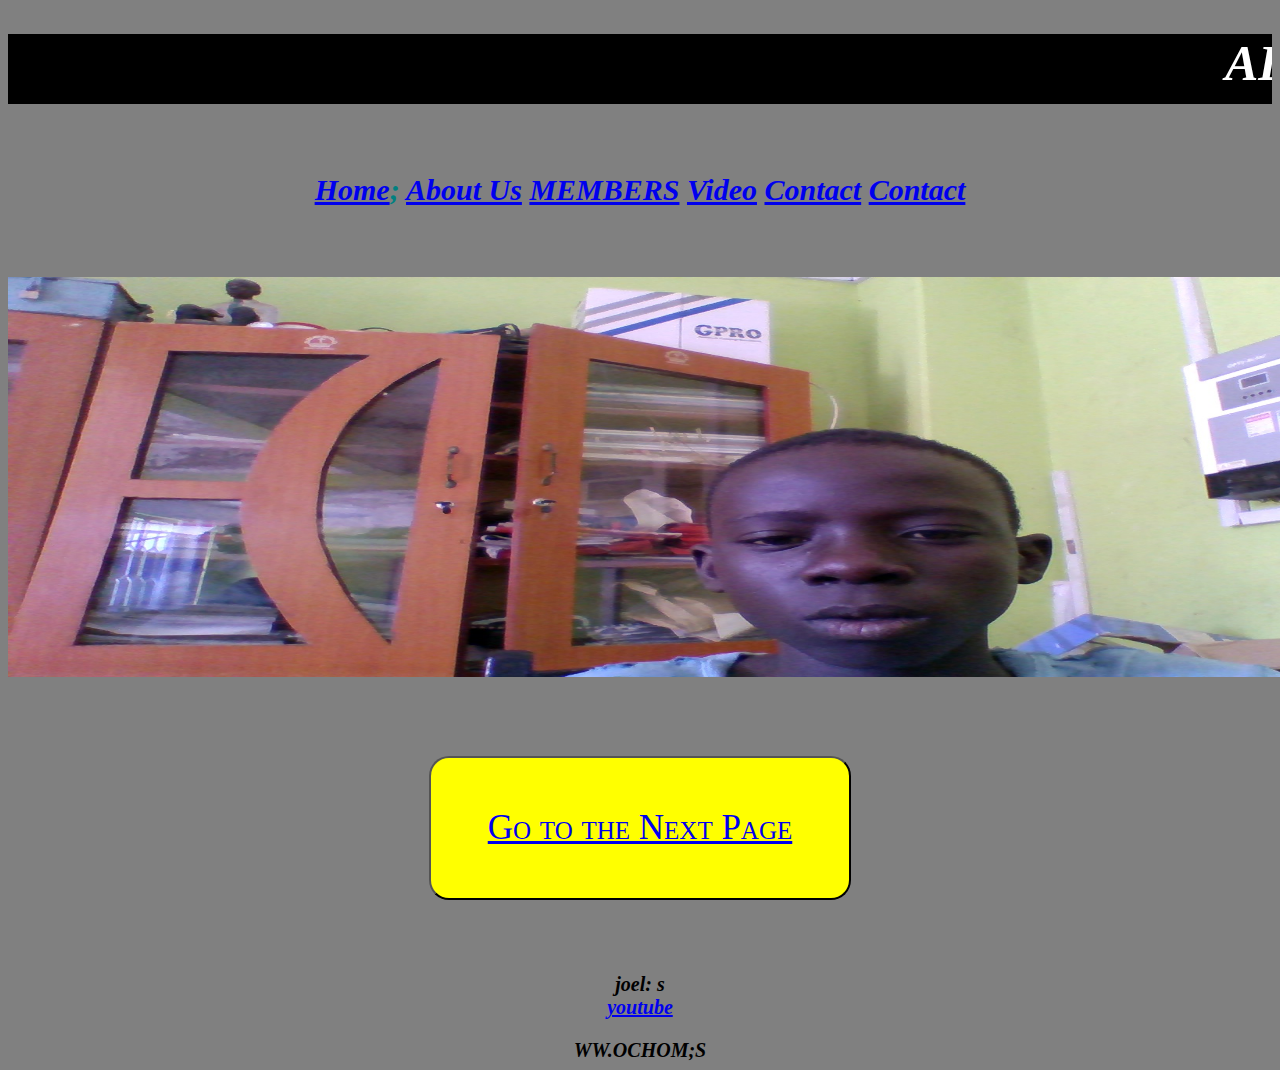
<file: index.html>
<!DOCTYPE HTML>
<html>
<link rel="stylesheet" href="/style.css">
	<h1><marquee><head> ABOUT COMPUTER CLUB MEMBERS WEBPAGE</h1></marquee>
		<title>LINKING</title>
	</head>
	<body>
	<h6>
	<a href="Home.html">Home</a>;
	<a href="About us.html">About Us</a>
	<a href="Members.html">MEMBERS</a>
	<a href="Video.html">Video</a>
	<a href="Gallery.html">Contact</a>
	<a href="contact.html">Contact</a>
	</h6>
	
<img src="/g.jpg" height="400" width="1500">


		<h3><button><a href="index2.html">Go to the Next Page</a></button></h3>
		<!--<h3><button><a href="index2.html">Go to the previous page</a></button></h3>-->
		
		
		<footer>
  <p>joel: s<br>
  <a href="Emai lto joelochome@gmail.com">youtube</a></p>
</footer>
		
  
	</body>
</html>
WW.OCHOM;S
</file>
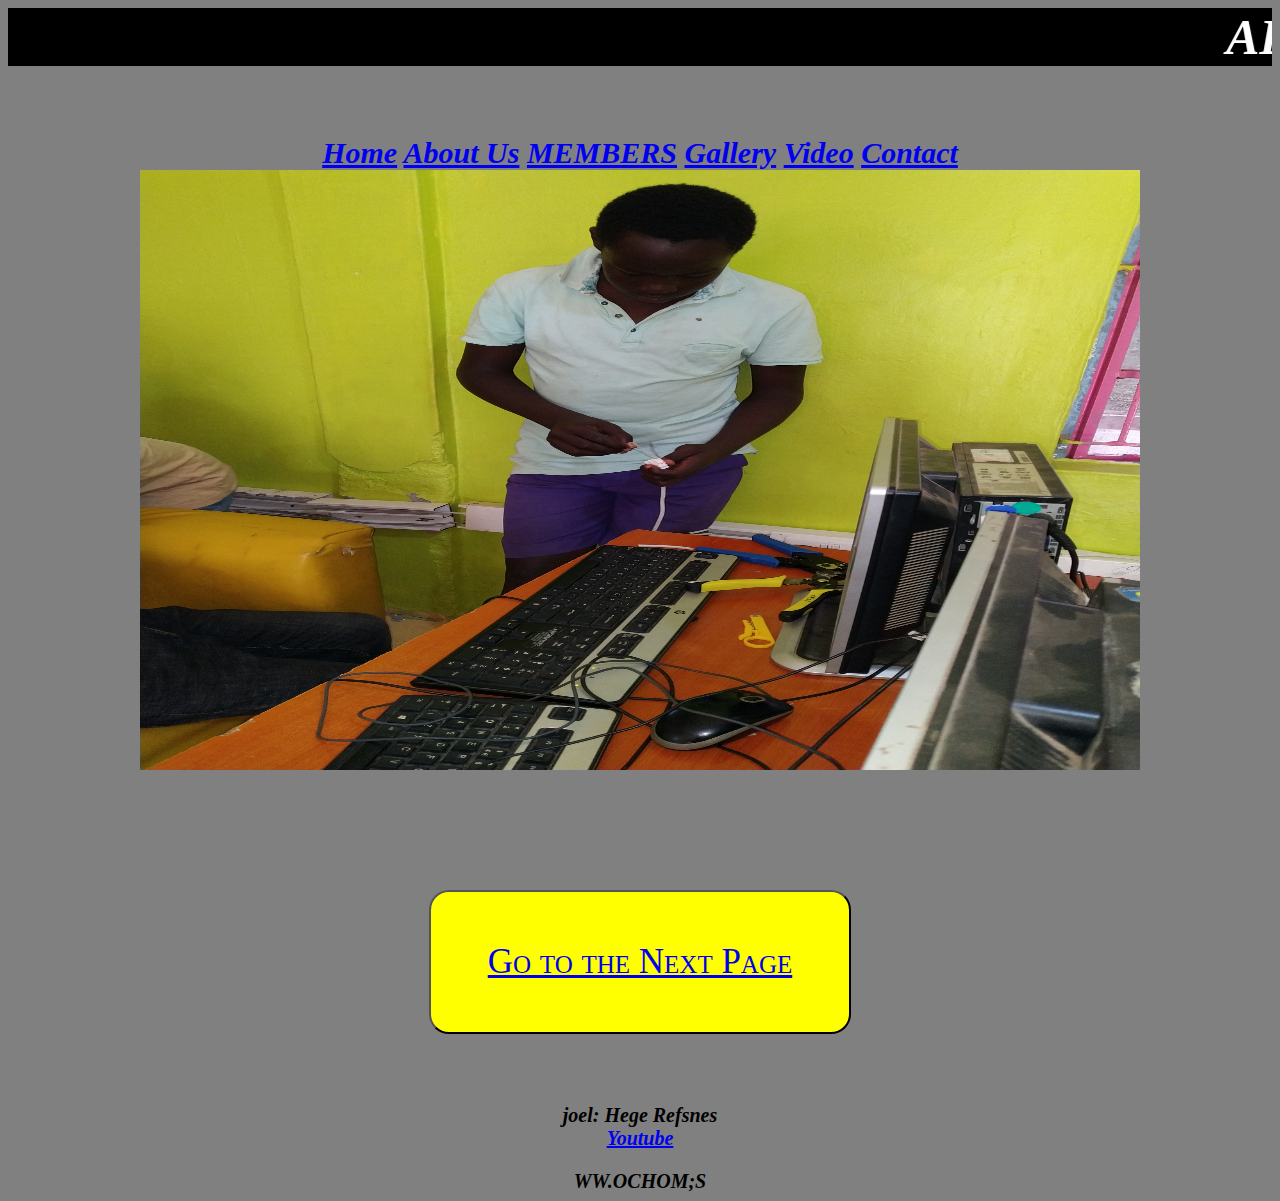
<file: About us.html>
<DOCTYPE HTML>
<html>
<link rel="stylesheet" href="/style.css">
	<h1><marquee><head> ABOUT COMPUTER CLUB MEMBERS WEBPAGE</h1></marquee>
		<title>LINKING</title>
	</head>
	<body>
	<h6>
	<a href="Home.html">Home</a>
	<a href="About us.html">About Us</a>
	<a href="Members.html">MEMBERS</a>
	<a href="Gallery.html">Gallery</a>
	<a href="Video.html">Video</a>
	<a href="Contact.html">Contact</a>
		<img src="/2.jpg" height="600" width="1000">
     </h6
	 

	 
	
		<h3><button><a href="index2.html">Go to the Next Page</a></button></h3>
		<!--<h3><button><a href="index2.html">Go to the previous page</a></button></h3>-->
		
		<footer>
  <p>joel: Hege Refsnes<br>
  <a href="Emailto joelochome@gmail.com">Youtube</a></p>
</footer>

		
	</body>
</html>
WW.OCHOM;S
</file>
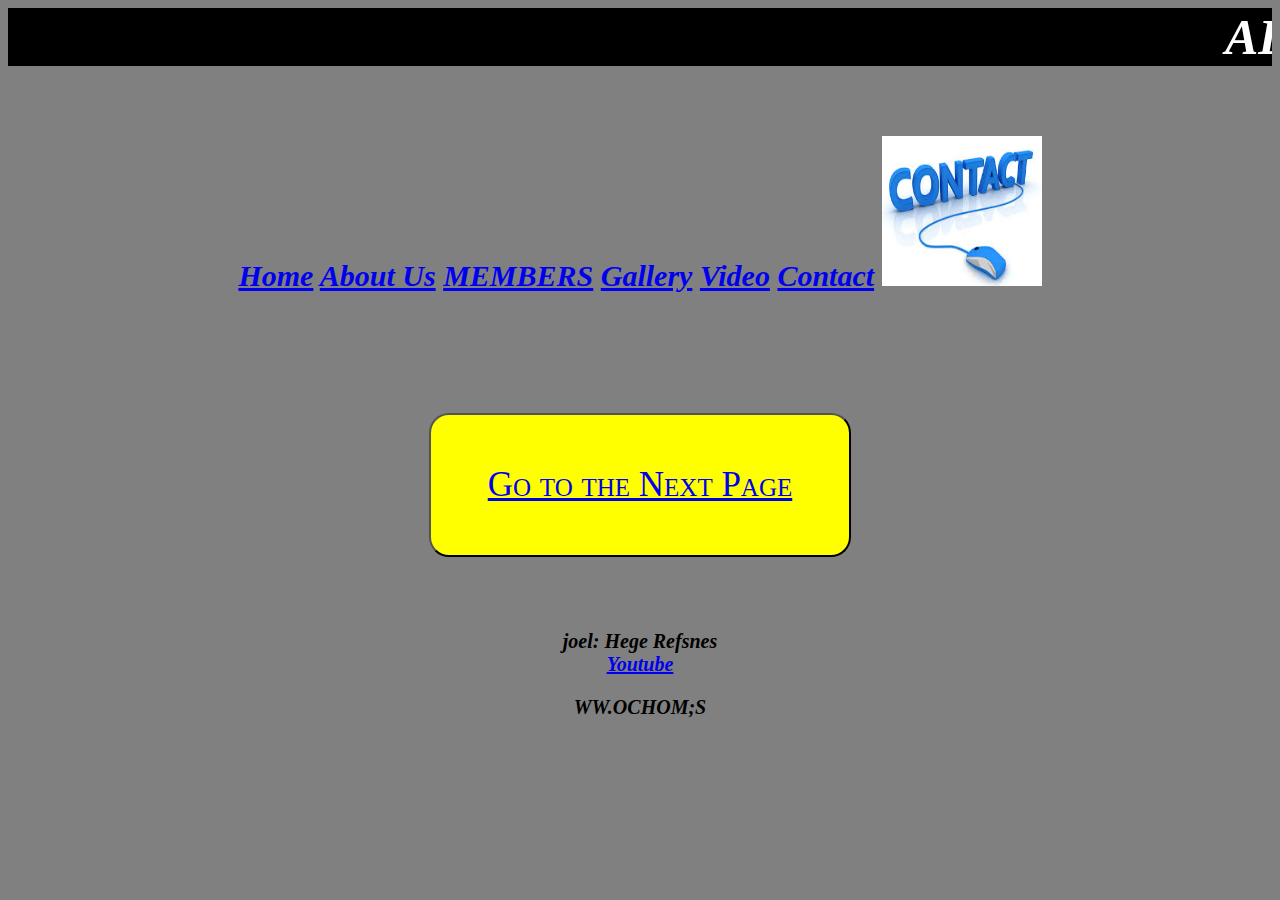
<file: Contact.html>
<DOCTYPE HTML>
<html>
<link rel="stylesheet" href="/style.css">
	<h1><marquee><head> ABOUT COMPUTER CLUB MEMBERS WEBPAGE</h1></marquee>
		<title>LINKING</title>
	</head>
	<body>
	<h6>
	<a href="Home.html">Home</a>
	<a href="About us.html">About Us</a>
	<a href="Members.html">MEMBERS</a>
	<a href="Gallery.html">Gallery</a>
	<a href="Video.html">Video</a>
	<a href="Contact.html">Contact</a>
		<img src="/4.jpg" height="150" width="160">
	</h6>
	

		<h3><button><a href="index2.html">Go to the Next Page</a></button></h3>
		<!--<h3><button><a href="index2.html">Go to the previous page</a></button></h3>-->
		
		
		<footer>
  <p>joel: Hege Refsnes<br>
  <a href="Emailto joelochome@gmail.com">Youtube</a></p>
</footer>
	</body>
</html>
WW.OCHOM;S
</file>
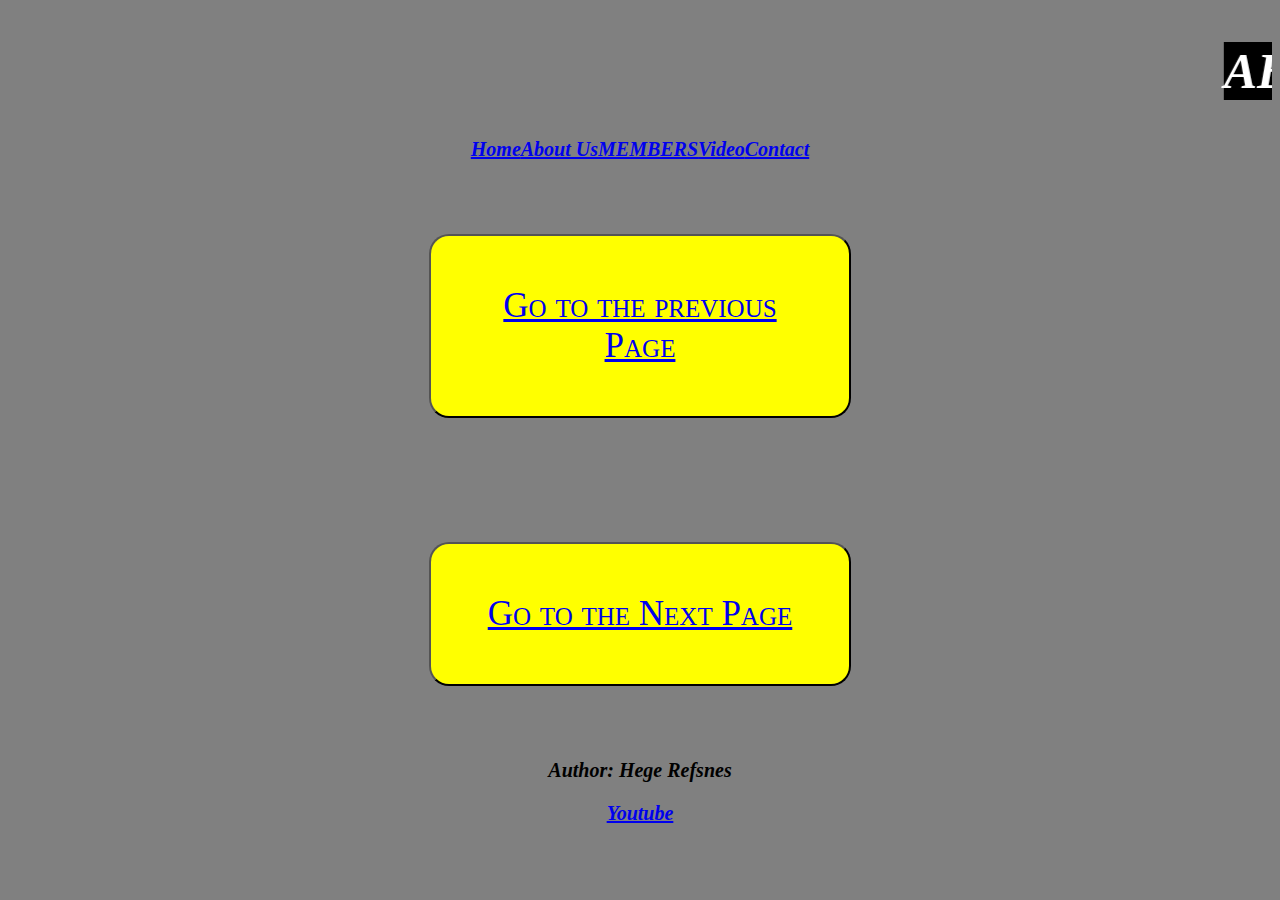
<file: index2.html>
<!DOCTYPE HTML>
<html>
<link rel="stylesheet" href="/style.css">
	<marquee><h1><head>ABOUT COMPUTER CLUB MEMBERS WEBPAGE</h1></marquee>
		<title>LINKING</title>
	</head>
	<body>
	<table>
	
	
	<a href="Home.html">Home</a>
	<a href="About us.html">About Us</a>
	<a href="Members.html">MEMBERS</a>
		<a href="Video.html">Video</a>
	<a href="Contact.html">Contact</a>
		<h3><button><a href="index.html">Go to the previous Page</a></button><h3>
		<h3><button><a href="index2.html">Go to the Next Page</a></button></h3>
	
	

		<footer>
  <p>Author: Hege Refsnes</p>
  <p><a href="mailto:joelochome@gmail.com">Youtube</a></p>
</footer>
		
	</body>
</html>
</file>
<file: style.css>
body{
	background-color:gray;
	font-family:colombia;
	font-variant: normal;
	color:black;
  text-align: center;
  font-family: verdana;
  font-size: 20px;
  font-style: italic;
  font-weight: bold;
	
}
h1{
	font-family:Algerian;
	color:white;
	font-size:50px;
	background-color:black;
	font-variant: normal;
	font-size: 2.5em; /* 40px/16=2.5em */
	 font-style: oblique;
	 background: black;
}
h2{
	color:black;
}
h3{
	color:yellow;
	font-variant: normal;
}
button{
	font-family:Fantasy;
	font-size:35px;
	background-color:yellow;
	border-radius:20px;
	footer{
		text-align: center;
  padding: 3px;
  background-color: DarkSalmon;
  color: white;
	}
	border-style:66;
	 border: 2px solid powdergreen;
	 padding: 30px;
	 margin: 50px;
	 font-family: verdana;
	 text-align: center;
	 font-variant: normal;
	 font-variant: small-caps;
	 float: down;
  padding: 15px;
  float: center;
  width: 33.33%; /* three boxes (use 25% for four, and 50% for two, etc) */
  padding: 50px; /* if you want space between the images */
}
h4{
	background-color:Orange;
}

h6{
	font-size:30px;
	font-family:Bernard MT Condensed;
	color:teal;
	
}
</file>
